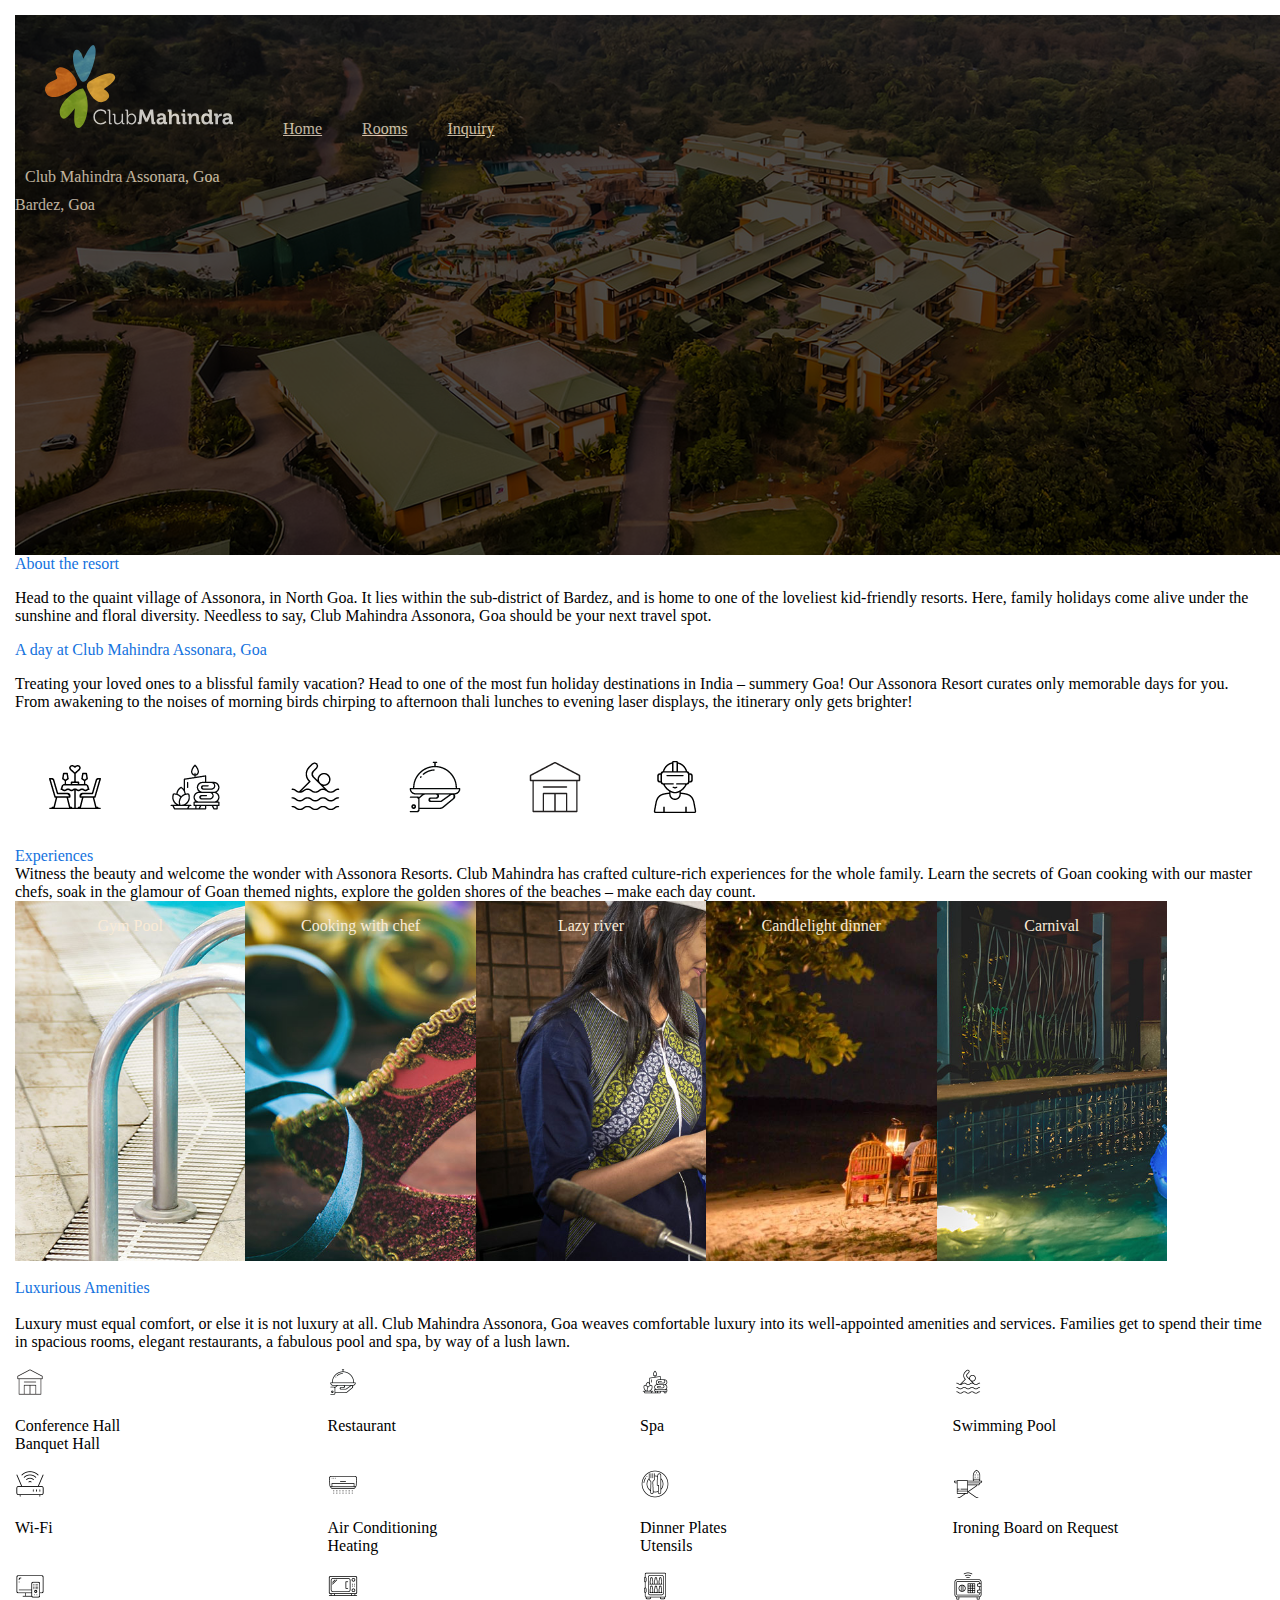
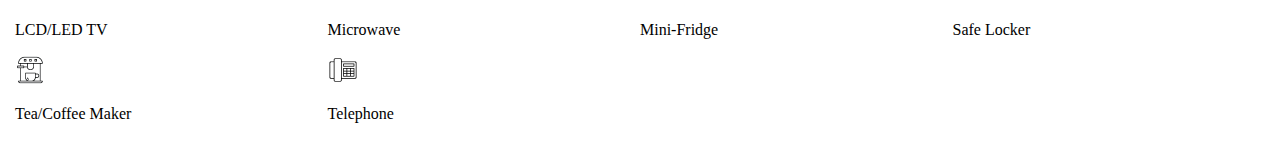
<file: index.html>
<!DOCTYPE html>
<html lang="en">
<head>
    <meta charset="UTF-8">
    <meta http-equiv="X-UA-Compatible" content="IE=edge">
    <meta name="viewport" content="width=device-width, initial-scale=1.0">
    <title>Home Page</title>
    <link href="https://cdn.jsdelivr.net/npm/bootstrap@5.3.0-alpha1/dist/css/bootstrap.min.css" rel="stylesheet" integrity="sha384-GLhlTQ8iRABdZLl6O3oVMWSktQOp6b7In1Zl3/Jr59b6EGGoI1aFkw7cmDA6j6gD" crossorigin="anonymous">
    <link rel="stylesheet" href="./home.css"> 
</head>
<body>
    <header>
    <div id="header">
        <div class="overlay">
        <div id="div-flex">
        <img src="./logo.svg">
        <div id="nav-bar">
        <a href="#">Home</a>
        <a href="./rooms.html">Rooms</a>
        <a href="./inquiry.html">Inquiry</a>
        </div>
        </div>
        <div class="display-3">
        Club Mahindra Assonara, Goa</div>
        <div class="display-4">
            Bardez, Goa
        </div>
    </div>
    </div>
    </header>
    <section>
        <div class="section-head h2">
         About the resort
        </div>
        <p>
        Head to the quaint village of Assonora, in North Goa. It lies within the sub-district of Bardez, and is home to one of the loveliest kid-friendly resorts. Here, family holidays come alive under the sunshine and floral diversity. Needless to say, Club Mahindra Assonora, Goa should be your next travel spot.
        </p>
        <div class="section-head h2">
        A day at Club Mahindra Assonara, Goa
        </div>
        <p>
            Treating your loved ones to a blissful family vacation? Head to one of the most fun holiday destinations in India – summery Goa! Our Assonora Resort curates only memorable days for you. From awakening to the noises of morning birds chirping to afternoon thali lunches to evening laser displays, the itinerary only gets brighter!
        </p>
        <div id="div-flex">
        <img src="./dining.png">
        <img src="./spa.png">
        <img src="./swim.png">
        <img src="./food.png">
        <img src="./conference hall.png">
        <img src="./games.png">
        </div>
        <div class="section-head h2">
        Experiences
        </div>
        <div>
            Witness the beauty and welcome the wonder with Assonora Resorts. Club Mahindra has crafted culture-rich experiences for the whole family. Learn the secrets of Goan cooking with our master chefs, soak in the glamour of Goan themed nights, explore the golden shores of the beaches – make each day count.
        </div>
        <div class="img-contain">
            <div class="thumbnail" >
                <p>
                  Gym Pool      
                </p>
             </div>   
            <div class="thumbnail">
                <p>
                    Cooking with chef
                </p>
            </div>
            <div class="thumbnail">
            <p>
                Lazy river
            </p>
            </div>
            <div class="thumbnail">
                <p>Candlelight dinner</p>
            </div>
            <div class="thumbnail">
                <p>Carnival</p>
            </div>
            </div> 
        </div>
        <br>
        <div class="amenities">
            <div class="section-head h2">Luxurious Amenities</div><br>
            <div class="content">
                <div class="desc">
                    Luxury must equal comfort, or else it is not luxury at all. Club Mahindra Assonora, 
                    Goa weaves comfortable luxury into its well-appointed amenities and services. 
                    Families get to spend their time in spacious rooms, elegant restaurants, a fabulous 
                    pool and spa, by way of a lush lawn.
                </div>
            </div>
            <div class="icons-desc">
                <div class="icon-item-container">
                    <img src="./conference hall.png" />
                    <p>Conference Hall<br>Banquet Hall</p>
                </div>
                <div class="icon-item-container">
                    <img src="./restaurant.png" />
                    <p>Restaurant</p>
                </div>
                <div class="icon-item-container">
                    <img src="./spa.png" />
                    <p>Spa</p>
                </div>
                <div class="icon-item-container">
                    <img src="./swim.png" />
                    <p>Swimming Pool</p>
                </div>
                <div class="icon-item-container">
                    <img src="./wifi.png" />
                    <p>Wi-Fi</p>
                </div>
                <div class="icon-item-container">
                    <img src="./ac.png" />
                    <p>Air Conditioning<br>Heating</p>
                </div>
                <div class="icon-item-container">
                    <img src="./plates.png" />
                    <p>Dinner Plates<br>Utensils</p>
                </div>
                <div class="icon-item-container">
                    <img src="./ironing.png" />
                    <p>Ironing Board on Request</p>
                </div>
                <div class="icon-item-container">
                    <img src="./tv.png" />
                    <p>LCD/LED TV</p>
                </div>
                <div class="icon-item-container">
                    <img src="./microwave.png" />
                    <p>Microwave</p>
                </div>
                <div class="icon-item-container">
                    <img src="./fridge.png" />
                    <p>Mini-Fridge</p>
                </div>
                <div class="icon-item-container">
                    <img src="./sage.png" />
                    <p>Safe Locker</p>
                </div>
                <div class="icon-item-container">
                    <img src="./teamaker.png" />
                    <p>Tea/Coffee Maker</p>
                </div>
                <div class="icon-item-container">
                    <img src="./telephone.png" />
                    <p>Telephone</p>
                </div>
            </div>
        </div>

    </section>
</body>
</html>
</file>
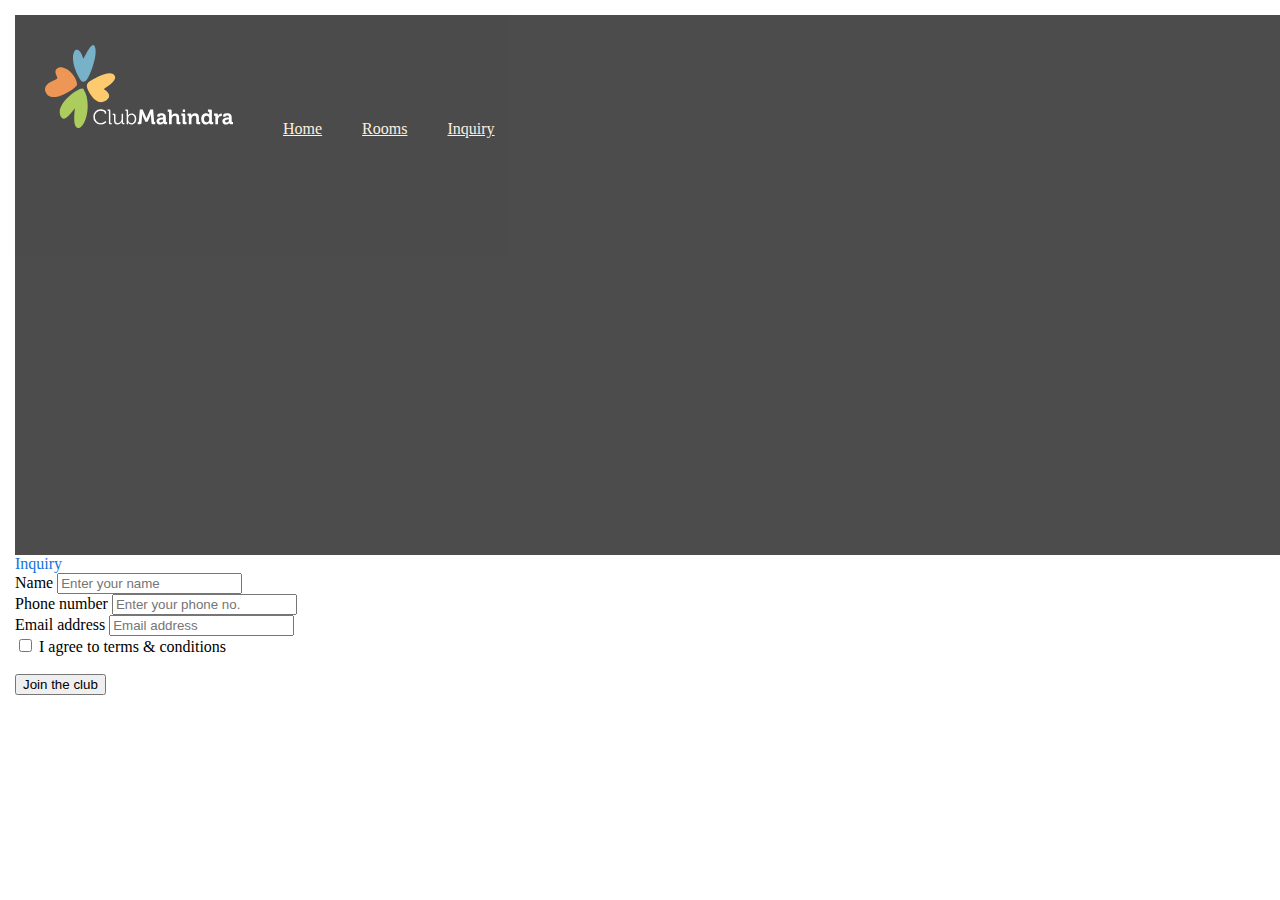
<file: inquiry.html>
<!DOCTYPE html>
<html lang="en">
<head>
    <meta charset="UTF-8">
    <meta http-equiv="X-UA-Compatible" content="IE=edge">
    <meta name="viewport" content="width=device-width, initial-scale=1.0">
    <title>Inquiry</title>
    <link rel="stylesheet" href="./home.css">
    <link href="https://cdn.jsdelivr.net/npm/bootstrap@5.3.0-alpha1/dist/css/bootstrap.min.css" rel="stylesheet" integrity="sha384-GLhlTQ8iRABdZLl6O3oVMWSktQOp6b7In1Zl3/Jr59b6EGGoI1aFkw7cmDA6j6gD" crossorigin="anonymous"> 
</head>
<body>
    <header>
        <div class="overlay">
        <div id="div-flex">
                <img src="./logo.svg">
            <div id="nav-bar">
                <a href="./index.html">Home</a>
                <a href="./rooms.html">Rooms</a>
                <a href="#">Inquiry</a>
            </div>
        </div>    
        </div>
    </header> 
    <div class="section-head h2">
    Inquiry
    </div>
    <div class="mb-3">
        <label for="exampleFormControlInput1" class="form-label">Name</label>
        <input type="text" class="form-control" id="exampleFormControlInput1" placeholder="Enter your name">
      </div>
      <div class="mb-3">
        <label for="exampleFormControlInput1" class="form-label">Phone number</label>
        <input type="tel" class="form-control" id="exampleFormControlInput1" placeholder="Enter your phone no.">
      </div>
      <div class="mb-3">
        <label for="exampleFormControlInput1" class="form-label">Email address</label>
        <input type="email" class="form-control" id="exampleFormControlInput1" placeholder="Email address">
      </div>
      <div class="form-check">
        <input class="form-check-input" type="checkbox" id="flexCheckDefault">
        <label class="form-check-label" for="flexCheckDefault">
          I agree to terms & conditions
        </label>
      </div>
      <br>
      <button type="button" class="btn btn-primary">Join the club</button>
</body>
</html>
</file>
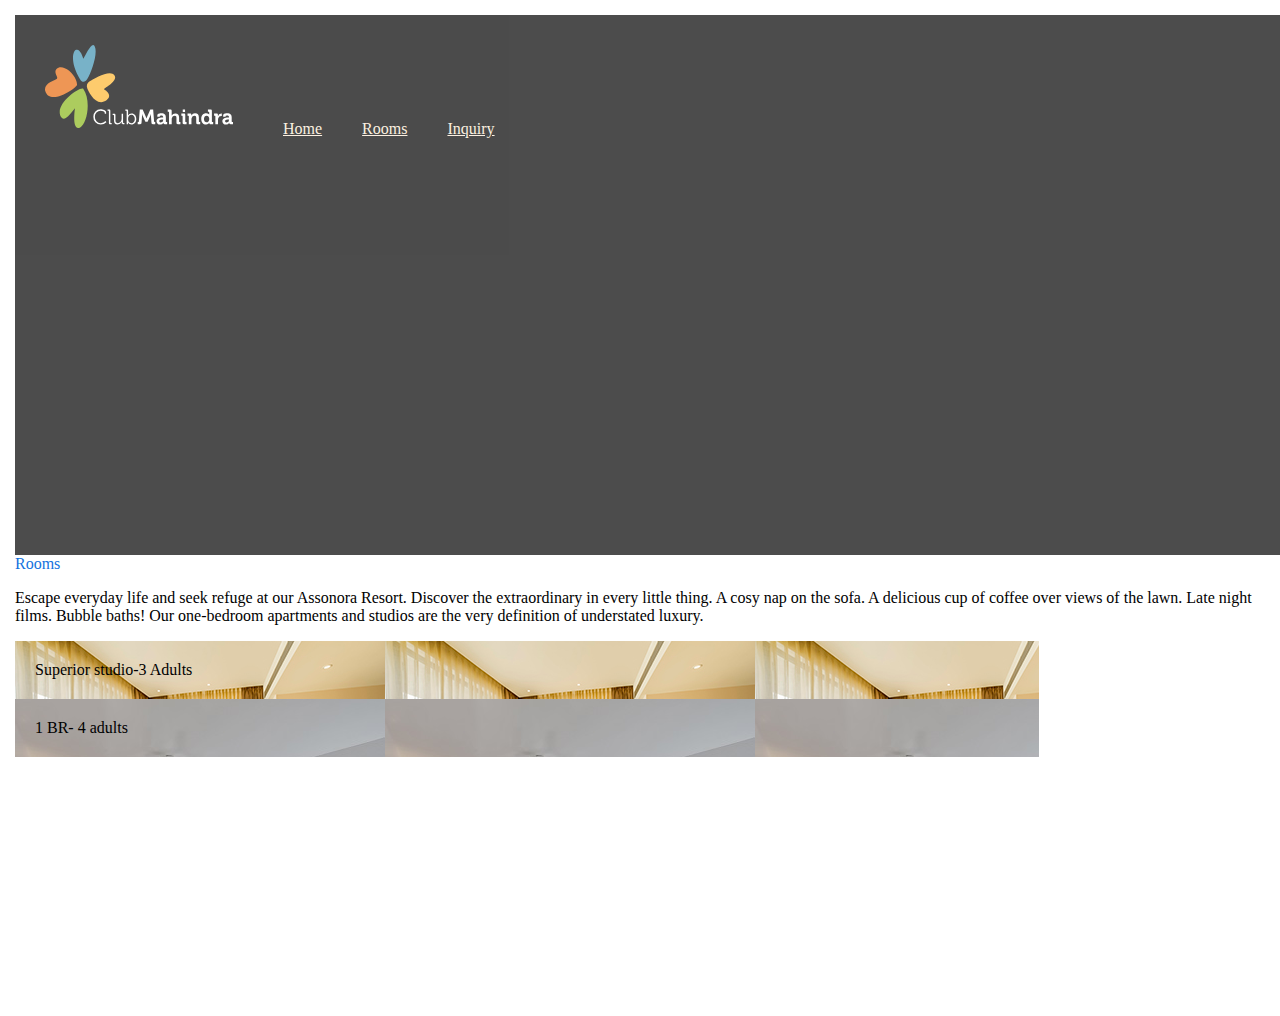
<file: rooms.html>
<!DOCTYPE html>
<html lang="en">
<head>
    <meta charset="UTF-8">
    <meta http-equiv="X-UA-Compatible" content="IE=edge">
    <meta name="viewport" content="width=device-width, initial-scale=1.0">
    <title>Rooms</title>
    <link href="https://cdn.jsdelivr.net/npm/bootstrap@5.3.0-alpha1/dist/css/bootstrap.min.css" rel="stylesheet" integrity="sha384-GLhlTQ8iRABdZLl6O3oVMWSktQOp6b7In1Zl3/Jr59b6EGGoI1aFkw7cmDA6j6gD" crossorigin="anonymous">
    <link rel="stylesheet" href="home.css">
</head>
<body>
    <header>
        <div class="overlay">
        <div id="div-flex">
                <img src="./logo.svg">
            <div id="nav-bar">
                <a href="./index.html">Home</a>
                <a href="#">Rooms</a>
                <a href="./inquiry.html">Inquiry</a>
            </div>
        </div>    
        </div>
    </header>
    <div class="section-head h2">
    Rooms
    </div>
    <p>
        Escape everyday life and seek refuge at our Assonora Resort. Discover the extraordinary in every little thing. A cosy nap on the sofa. A delicious cup of coffee over views of the lawn. Late night films. Bubble baths! Our one-bedroom apartments and studios are the very definition of understated luxury.
    </p>
    <div class="container text-center">
        <div class="row">
          <div class="col" style="background-image: url('./1br-3.jpg');">
            Superior studio-3 Adults
          </div>
          <div class="col" style="background-image: url('./Superior_Studio.jpg');">
            1 BR- 4 adults
          </div>
        </div>
      </div>
</body>
</html>
</file>
<file: home.css>
body{
    margin: 15px;
}
#header{
background-image: url('./hero.jpg');
height: 60vh;
background-size: cover;
color: antiquewhite;
}
.overlay{
    width: auto;
    height:60vh;
    background-color: black;
    opacity: 0.7;
    z-index:-4;
}
#div-flex{
    display: flex;
}
#div-flex>img{
    align-items: flex-start;
    margin: 10px;
    padding: 20px;
    z-index: 1;
}
#nav-bar
{
    display: flex;
    align-items: flex-end;
    margin-right: 20px;
    z-index:2;
}
#nav-bar>a{
    margin: 10px;
    padding:10px;
    color:antiquewhite;
}
.display-3{
    margin: 10px;
    z-index: 4;
}
.section-head{
    color: rgb(19, 114, 222);
}
.img-contain{
    display: flex;
    height: 40vh;
    width: 100vw;
}
.thumbnail{
    width: 18%;
    background-size: cover;
}
.thumbnail p{
    color:antiquewhite;
    text-align: center;
}
.thumbnail:nth-child(1){ background-image: url('./Gym\ Pool.jpg');}
.thumbnail:nth-child(2){ background-image: url('./Carnival.jpg');}
.thumbnail:nth-child(3){ background-image: url('./Cooking\ with\ chef.jpg');}
.thumbnail:nth-child(4){ background-image: url('./Candlelight\ Dinner.jpg');}
.thumbnail:nth-child(5){ background-image: url('./Lazy\ River.jpg');}

header{
    width: 100vw;
}
.row{
    height: 40vh;
    width: 80vw;
    column-gap: 20px;
}
.row .col{
    padding: 20px;
}
.amenities > .icons-desc {
    display: grid;
    grid-template-columns: repeat(4, 1fr);
    margin-top: 1rem;
}

.amenities > .icons-desc > .icon-item-container {
    flex-direction: row;
    justify-content: flex-start;
}

.amenities > .icons-desc > .icon-item-container > img {
    content: '';
    width: 30px;
    height: 30px;
    margin-right: 1rem;
}
</file>
